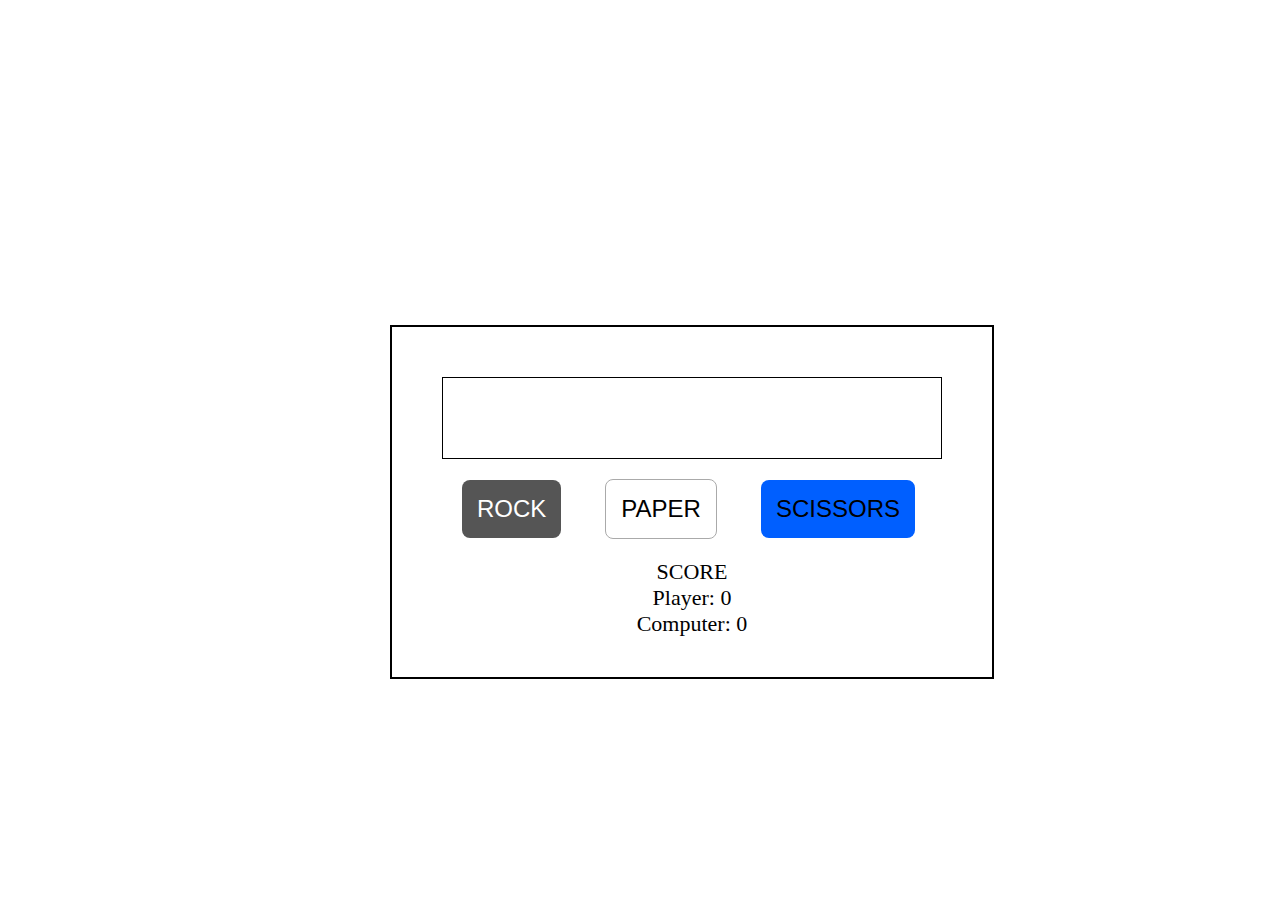
<file: index.html>
<!DOCTYPE html>
<html>
    <head>
        <meta charset="UTF-8">
        <title>Rock Paper Scissors</title>
        <link rel="stylesheet" href="styles.css">        
    </head>
    <script src="rock-paper-scissors.js"></script>
    <body>
        <input type="button" class="hidden" value="RESET" id="reset" name="reset">
        <div class="game-board">
            <div id="result">
            </div>      
            <div id="play-area">
                <input type="button" class="btn" value="ROCK" id="rock" name="rock">
                <input type="button" class="btn" value="PAPER" id="paper" name="paper">
                <input type="button" class="btn" value="SCISSORS" id="scissors" name="scissors">
            </div>
            <div id="score-board">
                <span>SCORE</span>
                <div>Player: <span id="player-score"></span></div>
                <div>Computer: <span id="computer-score"></span></div>
            </div>
        </div>
    </body>    
</html>
</file>
<file: styles.css>
input {
    border-radius: 8px;
    font-size: 24px;
    padding: 15px 15px;
    margin: 20px 20px;
}

.hidden {
    visibility: hidden;
}

.btn {
    border: none;
    text-decoration: none;
    display: inline-block;
    cursor: pointer;
}

.game-board {
    position: absolute;
    border: 2px solid black;
    padding: 50px;
    width: 500px;
    height: 250px;
    top: 50%;
    left: 50%;
    margin-left: -250px;
    margin-top: -125px;
}

#result {
    text-align: center;
    height: 50px;
    justify-items: center;
    align-items: center;
    padding: 15px;
    font-size: 30px;
    border: 1px solid black;
}

#score-board {
    text-align: center;
    height: 125px;
    justify-items: center;
    align-items: center;
    padding: 15px;
    font-size: 22px;
    padding-top: 25px;
}

#play-area {
    height: 75px;
    justify-items: center;
    align-items: center;
}

#rock {
    color: #FFF;
    background-color: #555;
}

#paper {
    background-color: #FFF;
    border: 1px solid #AAA;
}

#scissors {
    background-color: #005FFF;
}
</file>
